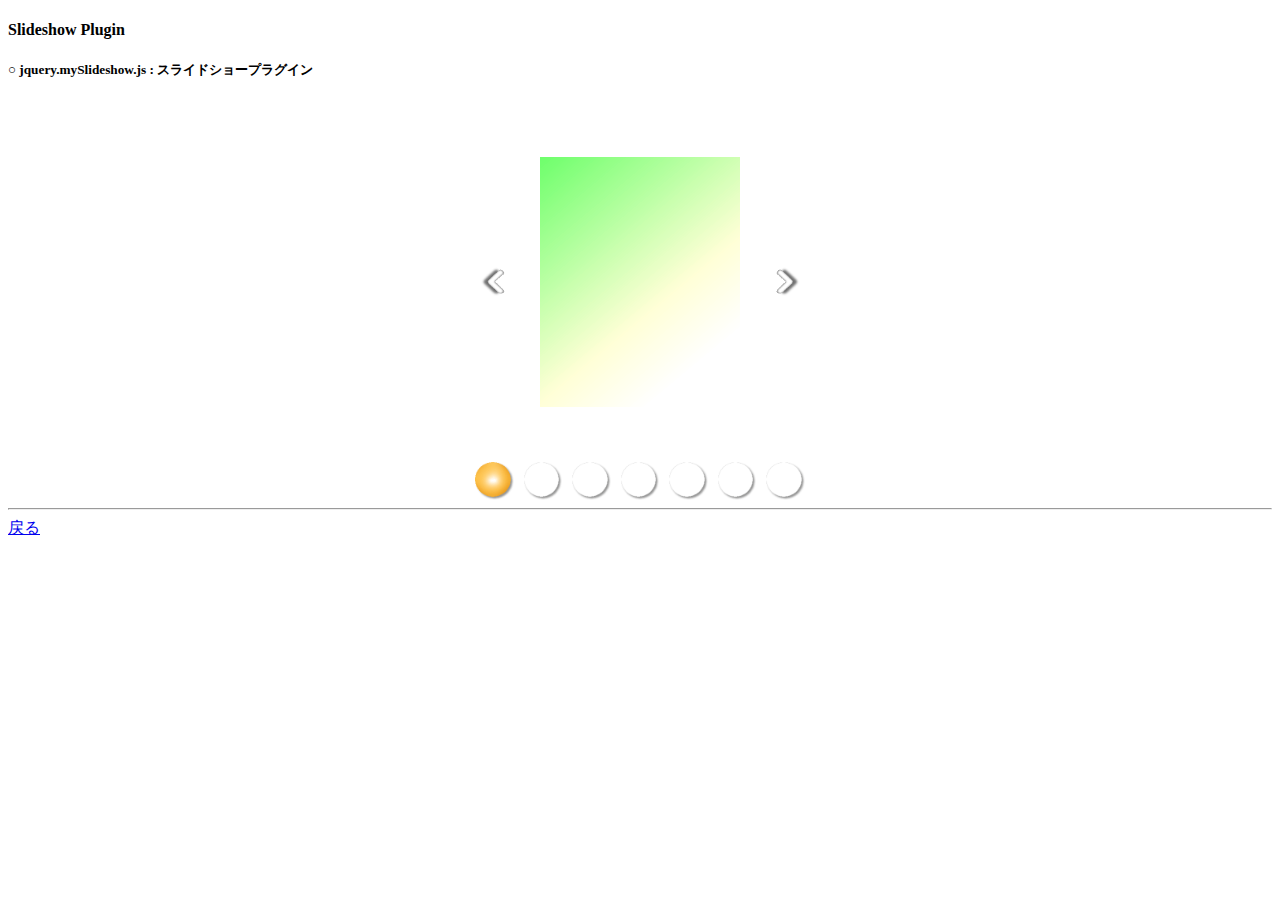
<file: index.html>
<!DOCTYPE html PUBLIC "-//W3C//DTD HTML 4.01 Transitional//EN" "http://www.w3.org/TR/html4/loose.dtd">
<html>
<head>
<meta http-equiv="Content-Type" content="text/html; charset=windows-31j">

<link rel="stylesheet" type="text/css" href="mySlideshow.css" media="all">

<script type="text/javascript" src="http://code.jquery.com/jquery-1.8.2.min.js"></script>
<script type="text/javascript" src="jquery.mySlideshow.js"></script>

<script>
$(function() {

	// �X���C�h�V���[�ɕ\������摜�p�X��z��Ŏw��
	var images_url = [
		'img/01.png',
		'img/02.png',
		'img/03.png',
		'img/04.png',
		'img/05.png',
		'img/06.png',
		'img/07.png'
	];

	// �v���O�C�����Ăяo���A�I�v�V�����ŉ摜�p�X��n��
	$('.mySlideshow').mySlideshow({
		images: images_url,
		li_height: 300,
		li_y_margin: 30,
		auto_slide_interval: 3500,
		slide_guide: true,
	});

	

});
</script>

</head>

<body>
<h4>Slideshow Plugin</h4>

<h5>�� jquery.mySlideshow.js : �X���C�h�V���[�v���O�C��</h5>

<div class="mySlideshow"></div>

<hr>
<a href="..">�߂�</a>
</body>


</html>
</file>
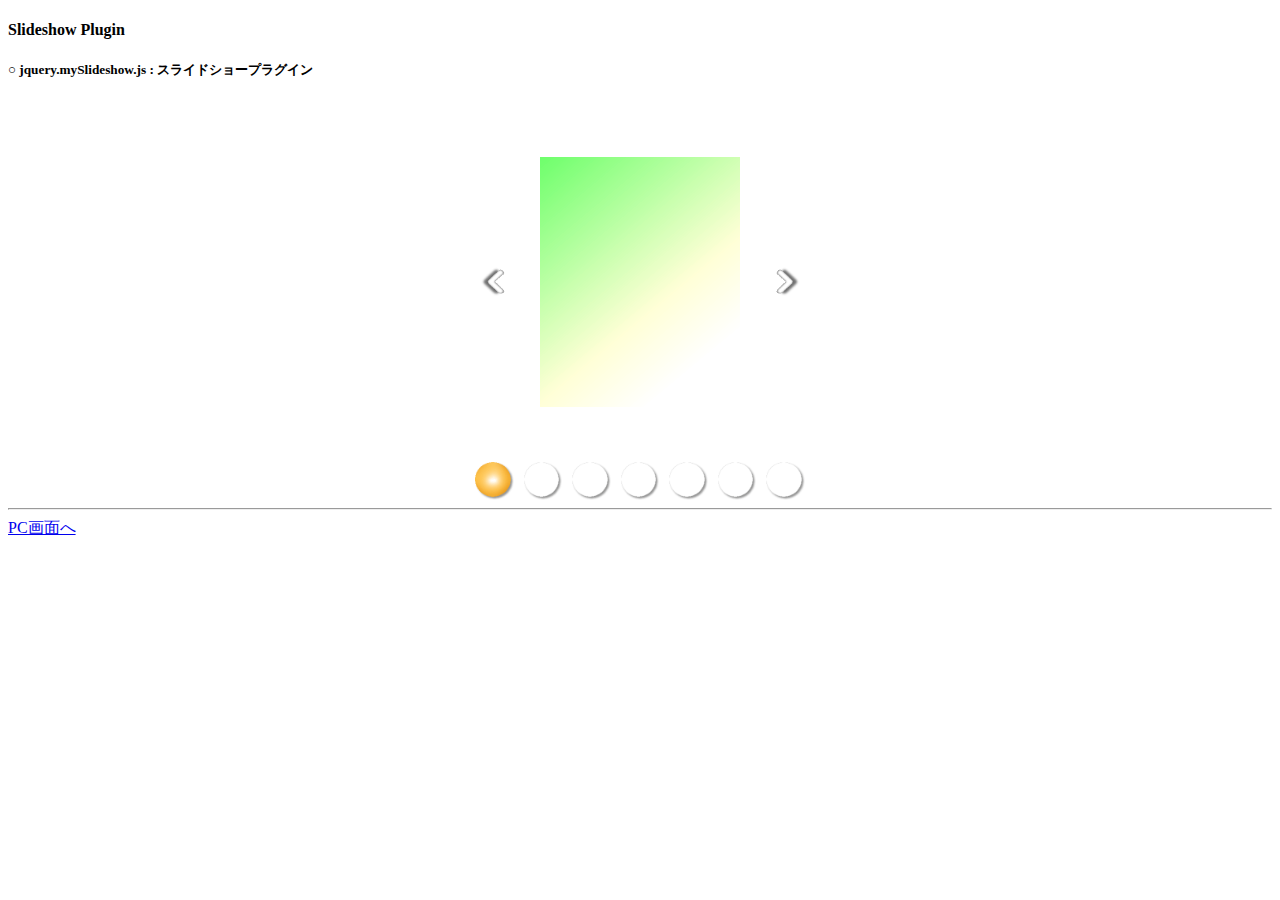
<file: index_smartphone.html>
<!DOCTYPE html PUBLIC "-//W3C//DTD HTML 4.01 Transitional//EN" "http://www.w3.org/TR/html4/loose.dtd">
<html>
<head>
<meta http-equiv="Content-Type" content="text/html; charset=windows-31j">
<meta name="viewport" content="width=device-width, maximum-scale=1,user-scalable=0" />

<link rel="stylesheet" type="text/css" href="mySlideshow.css" media="all">

<script type="text/javascript" src="http://code.jquery.com/jquery-1.8.2.min.js"></script>
<script type="text/javascript" src="jquery.mySlideshow.js"></script>

<script>
$(function() {

	// �X���C�h�V���[�ɕ\������摜�p�X��z��Ŏw��
	var images_url = [
		'img/01.png',
		'img/02.png',
		'img/03.png',
		'img/04.png',
		'img/05.png',
		'img/06.png',
		'img/07.png'
	];

	// �v���O�C�����Ăяo���A�I�v�V�����ŉ摜�p�X��n��
	$('.mySlideshow').mySlideshow({
		images: images_url,
		li_height: 300,
		li_y_margin: 30,
		auto_slide_interval: 3500,
		slide_guide: true,
	});

	

});
</script>

</head>

<body>
<h4>Slideshow Plugin</h4>

<h5>�� jquery.mySlideshow.js : �X���C�h�V���[�v���O�C��</h5>

<div class="mySlideshow"></div>

<hr>
<a href="index.html">PC��ʂ�</a>
</body>


</html>
</file>
<file: mySlideshow.css>
.mySlideshow {
	/*width: 500px;*/
	margin-left: auto;
	margin-right: auto;
}

.mySlideshow * {
	padding: 0;
	margin: 0;
}


/* ボタン */
.mySlideshow .prev-area {
	display: table;
	float: left;
}

.mySlideshow .prev-area div {
	display: table-cell;
	vertical-align: middle;
}

.mySlideshow .next-area {
	display: table;
	float: left;
}

.mySlideshow .next-area div {
	display: table-cell;
	vertical-align: middle;
}

.mySlideshow div div img {
	cursor: pointer;
}


/* スライドショー */
.mySlideshow ul {
	float: left;
	overflow: hidden;
	position: relative;
}

.mySlideshow ul li {
	display: table;
	position: absolute;
	list-style-type: none;
}

.mySlideshow ul li p {
	display: table-cell;
	text-align: center;
	vertical-align: middle;
}

.mySlideshow ul li p img{
}


/* フッター */
.mySlideshow .footer {
	clear: both;
	text-align: center;
}

.mySlideshow .footer img {
	margin: 0 5px;
	cursor: pointer;
}
</file>
